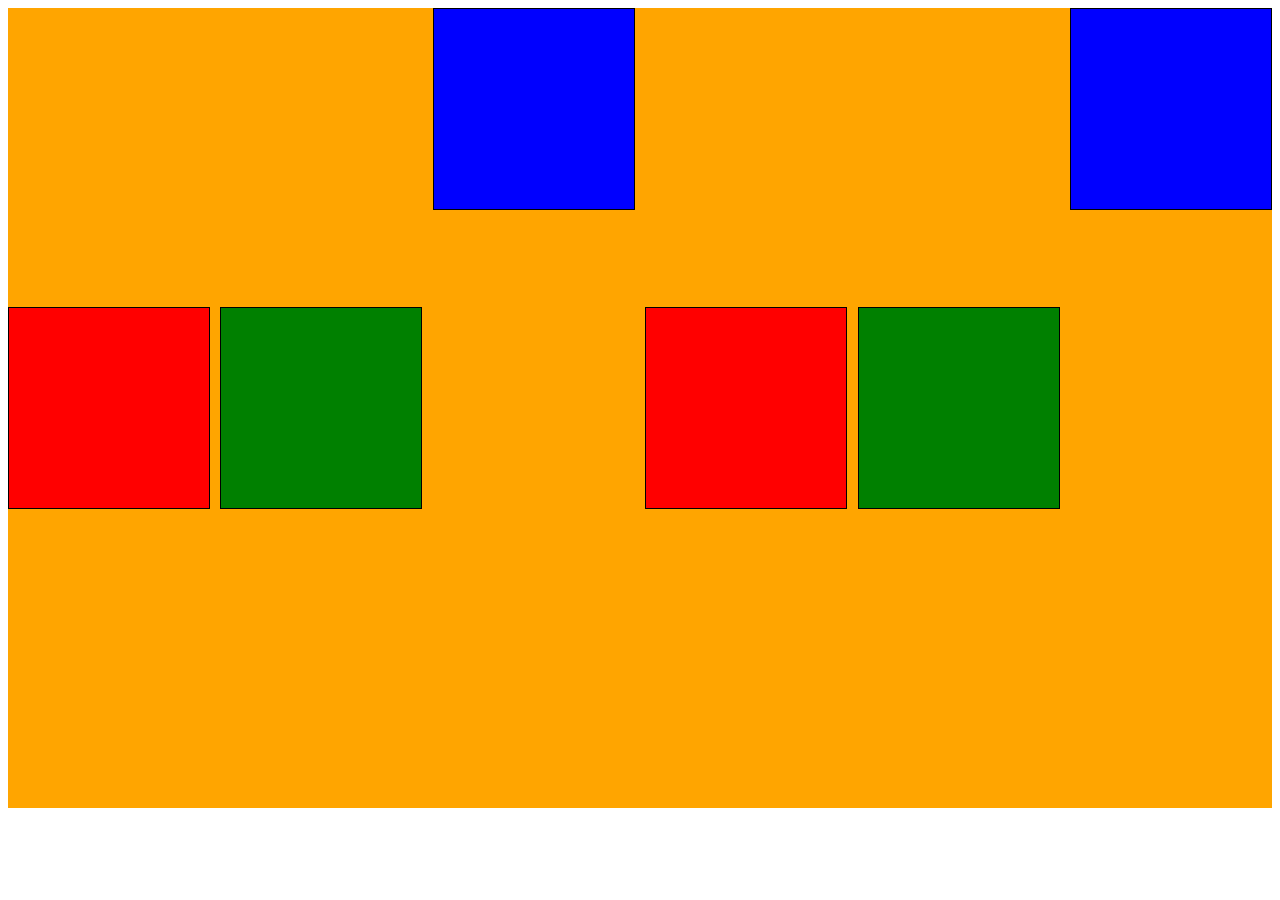
<file: flexbox.html>
<!DOCTYPE html>
<html lang="en">
  <head>
    <meta charset="UTF-8">
    <meta name="viewport" content="width=device-width, initial-scale=1.0">
    <meta http-equiv="X-UA-Compatible" content="ie=edge">
    <title>Flexbox</title>
    <!-- <link rel="stylesheet" href="css/bootstrap.min.css"> -->
    <link rel="stylesheet" href="css/style.css">
  </head>
  <body>
    <div class="container">
      <div class="one"></div>
      <div class="two"></div>
      <div class="three"></div>
      <div class="one"></div>
      <div class="two"></div>
      <div class="three"></div>
    </div>
  </body>
</html>
</file>
<file: css/style.css>
.one {
  background-color: red;
}

.two {
  background-color: green;
}

.three {
  background-color: blue;
  align-self: flex-start;
}

.container>div {
  height: 200px;
  width: 200px;
  border: 1px solid #000;
}

.container {
  display: flex;
  height: 800px;
  background-color: orange;
  align-items: center;
  justify-content: space-between;
  flex-wrap: wrap;
}
</file>
